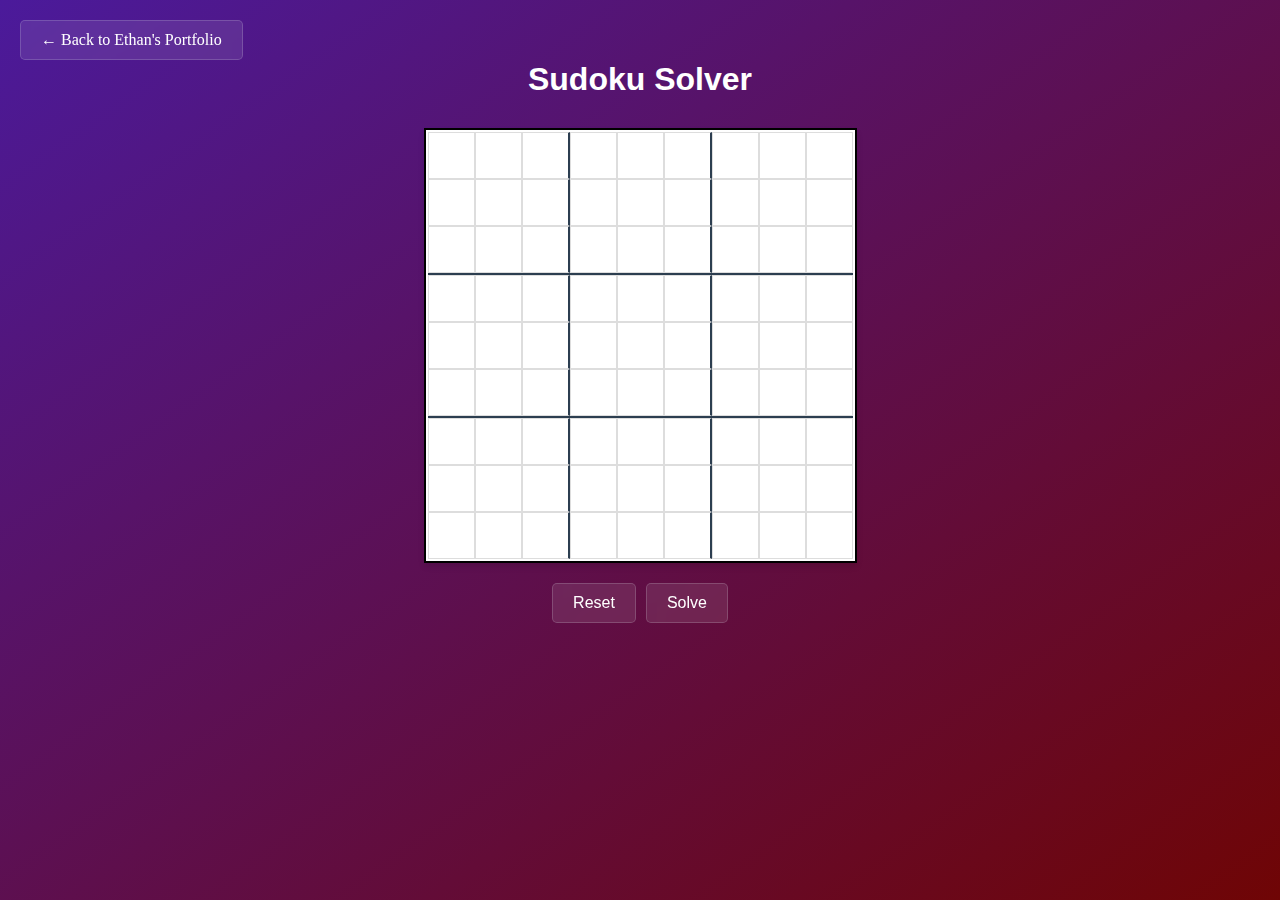
<file: sudoku-solver/index.html>
<!doctype html><html lang="en"><head><meta charset="UTF-8"><meta name="viewport" content="width=device-width,initial-scale=1"><meta name="description" content="Sudoku Solver Web Application"/><title>Sudoku Solver</title><script defer="defer" src="/sudoku-solver/static/js/main.04cc02e3.js"></script><link href="/sudoku-solver/static/css/main.3b976446.css" rel="stylesheet"></head><body><noscript>You need to enable JavaScript to run this app.</noscript><div id="root"></div></body></html>
</file>
<file: sudoku-solver/static/css/main.3b976446.css>
.sudoku-cell{border:1px solid #ccc;font-size:20px;height:40px;margin:0;padding:0;text-align:center;width:40px}.sudoku-cell:focus{background-color:#e8f0fe;outline:none}.sudoku-cell.read-only{background-color:#f0f0f0;color:#2ecc71;cursor:not-allowed}.sudoku-cell.read-only.starting-number{background-color:#e8e8e8;color:#333}.sudoku-grid{border:2px solid #000;display:inline-block;padding:2px}.sudoku-cell:nth-child(3n){border-right:2px solid #000}.sudoku-cell:last-child{border-right:1px solid #ccc}.grid-cell.read-only{background-color:#f0f0f0;color:#2ecc71;cursor:not-allowed}.grid-cell.read-only.starting-number{background-color:#e8e8e8;color:#333;font-weight:700}.control-panel{display:flex;gap:10px;justify-content:center;margin-top:20px}.control-button{-webkit-backdrop-filter:blur(5px);backdrop-filter:blur(5px);background-color:#f8f9fa1a;border:1px solid #dee2e633;border-radius:5px;color:#fff;cursor:pointer;font-size:1em;padding:10px 20px;transition:all .2s ease}.control-button:disabled{cursor:not-allowed;opacity:.6}.control-button:hover:not(:disabled){background-color:#e9ecef33;border-color:#ced4da4d}.control-button:active{transform:scale(.95)}.changes-button,.details-button,.reset-button,.solve-button{background-color:#f8f9fa1a;color:#fff}.reset-button:hover:not(:disabled){background-color:#e74c3c33}.solve-button:hover:not(:disabled){background-color:#2ecc7133}.details-button:hover:not(:disabled){background-color:#3498db33}.changes-button:hover:not(:disabled){background-color:#9b59b633}.portfolio-nav{left:20px;position:fixed;top:20px;z-index:1000}.portfolio-button{-webkit-backdrop-filter:blur(5px);backdrop-filter:blur(5px);background-color:#f8f9fa1a;border:1px solid #dee2e633;border-radius:5px;color:#fff;cursor:pointer;display:inline-block;font-size:16px;padding:10px 20px;text-decoration:none;transition:all .2s ease}.portfolio-button:hover{background-color:#e9ecef33;border-color:#ced4da4d}.portfolio-button:active{transform:translateY(1px)}.content,.input-page{position:relative}.content{z-index:1}h1{color:#fff;margin-bottom:30px}.content.disabled{opacity:.7;pointer-events:none}.loading-overlay{align-items:center;background-color:#ffffffe6;bottom:0;display:flex;flex-direction:column;justify-content:center;left:0;position:fixed;right:0;top:0;z-index:1000}.loading-spinner{animation:spin 1s linear infinite;border:5px solid #f3f3f3;border-radius:50%;border-top-color:#3498db;height:50px;margin-bottom:20px;width:50px}.loading-text{color:#333;font-size:1.2em}@keyframes spin{0%{transform:rotate(0deg)}to{transform:rotate(1turn)}}.error-message{margin-bottom:20px}.metric-card{background:#fff;border-radius:8px;box-shadow:0 2px 4px #0000001a;cursor:pointer;margin:10px;overflow:visible;padding:15px;position:relative;transition:all .3s ease}.metric-card:hover{box-shadow:0 4px 8px #00000026}.metric-header{align-items:center;display:flex;justify-content:space-between;margin-bottom:10px}.metric-header h3{color:#333;font-size:1.1em;margin:0 10px 0 0}.metric-value{color:#2c3e50;font-size:1.2em;font-weight:700;margin-left:10px}.metric-details{border-top:1px solid #eee;margin-top:10px;padding-bottom:20px;padding-top:10px}.detail-item{padding:8px 0}.detail-header{color:#666;display:flex;font-size:.9em;justify-content:space-between;margin-bottom:4px}.sub-details{margin-top:4px;padding-left:20px}.sub-detail-item{color:#888;display:flex;font-size:.85em;justify-content:space-between;padding:2px 0}.detail-value{font-weight:500}.expand-indicator{bottom:5px;color:#999;font-size:.8em;position:absolute;right:10px}.back-button{-webkit-backdrop-filter:blur(5px);backdrop-filter:blur(5px);background-color:#f8f9fa1a;border:1px solid #dee2e633;border-radius:5px;color:#fff;cursor:pointer;font-family:inherit;font-size:16px;gap:8px;padding:10px 20px;transition:all .2s ease;white-space:nowrap;width:200px}.back-button:hover{background-color:#e9ecef33;border-color:#ced4da4d}.back-button:active{transform:translateY(1px)}.results-page{box-sizing:border-box;display:flex;flex-direction:column;margin:0 auto;max-width:800px;padding:20px;position:relative;text-align:center;width:100%}.results-page h1{color:#fff;font-family:Segoe UI,Tahoma,Geneva,Verdana,sans-serif;margin-bottom:30px;text-align:center}.results-page h2{color:#fff;margin-bottom:20px}.grid-comparison{display:flex;flex-wrap:wrap;gap:40px;justify-content:center;margin-bottom:40px}.grid-comparison>div{text-align:center}.solving-metrics{-webkit-backdrop-filter:blur(5px);backdrop-filter:blur(5px);background-color:#f8f9fa1a;border-radius:8px;margin-bottom:40px;padding:20px}.metrics-grid{grid-gap:20px;display:grid;gap:20px;grid-template-columns:repeat(auto-fit,minmax(250px,1fr));padding:10px}.error-message{background-color:#e74c3ce6;border-radius:4px;color:#fff;font-weight:700;margin:10px 0;padding:10px 20px;text-align:center}html{scroll-behavior:smooth}@media (max-width:640px){.results-page{margin:10px;padding:10px}.metrics-grid{grid-template-columns:1fr}.grid-comparison{align-items:center;flex-direction:column}.control-button{font-size:14px;padding:8px 16px}}.metrics-container{display:flex;flex-direction:column;gap:20px;margin:0 auto;max-width:800px;padding:20px}.results-controls{gap:20px;margin-top:20px;padding:20px 0;z-index:1}.changes-cell,.results-controls{display:flex;justify-content:center;position:relative}.changes-cell{align-items:center;background:#fff;border:1px solid #ccc;box-sizing:border-box;font-family:Segoe UI,Tahoma,Geneva,Verdana,sans-serif;height:40px;width:40px}.changes-cell.highlighted{background-color:#fff7b2}.changes-cell.starting-number{color:#2c3e50;font-weight:700}.cell-value{font-size:20px}.possible-numbers{box-sizing:border-box;display:grid;font-size:11px;grid-template-columns:repeat(3,1fr);grid-template-rows:repeat(3,1fr);height:100%;padding:2px;width:100%}.possible-number{align-items:center;color:#666;display:flex;font-size:10px;justify-content:center;line-height:1;padding:1px}.possible-number.hidden{visibility:hidden}.possible-number.highlighted{background-color:#fff7b2;font-weight:700}.changes-page{box-sizing:border-box;display:flex;flex-direction:column;gap:20px;margin:0 auto;max-width:1200px;padding:20px;position:relative;text-align:center}.changes-page h1{color:#fff;font-family:Segoe UI,Tahoma,Geneva,Verdana,sans-serif;margin-bottom:30px}.changes-grid-container{display:flex;justify-content:center;margin-top:20px}.changes-content{align-items:flex-start;display:flex;gap:20px}.changes-grid{background-color:#fff;border:2px solid #000;display:inline-block;padding:2px}.grid-row{display:flex}.grid-row:nth-child(3n){border-bottom:2px solid #000}.changes-cell:nth-child(3n){border-right:2px solid #000}.changes-cell:last-child{border-right:1px solid #ccc}.changes-controls{display:flex;flex-direction:column;gap:10px;padding:20px}.changes-controls button{-webkit-backdrop-filter:blur(5px);backdrop-filter:blur(5px);background-color:#f8f9fa1a;border:1px solid #dee2e633;border-radius:5px;color:#fff;cursor:pointer;font-size:16px;padding:10px 20px;transition:all .2s ease}.changes-controls button:hover{background-color:#e9ecef33;border-color:#ced4da4d}.changes-controls button:active{transform:translateY(1px)}.changes-info{-webkit-backdrop-filter:blur(5px);backdrop-filter:blur(5px);background-color:#f8f9fa1a;border-radius:8px;margin-top:20px;padding:20px}.change-header{border-bottom:1px solid #dee2e633;display:flex;justify-content:space-between;margin-bottom:15px;padding-bottom:10px}.change-number,.change-type{color:#fff;font-size:1.1em;font-weight:700}.change-description{background-color:#ffffff1a;border:1px solid #dee2e633;border-radius:4px;color:#fff;font-family:monospace;padding:10px;white-space:pre-wrap}.changes-controls-bottom{display:flex;gap:20px;justify-content:center;margin-top:20px;padding:20px 0;position:relative;z-index:1}.back-button{align-items:center;display:flex;gap:5px}.back-buttons{display:flex;flex-direction:column;gap:15px;left:20px;position:fixed;top:20px;z-index:2000}.back-buttons .back-button{margin:0;width:200px}.back-buttons .back-button:last-child{margin-bottom:0}.App{box-sizing:border-box;display:flex;flex-direction:column;padding:20px;text-align:center}.input-page{margin:0 auto;max-width:800px;width:100%}.input-page h1{color:#fff;font-family:Segoe UI,Tahoma,Geneva,Verdana,sans-serif;margin-bottom:30px}.sudoku-grid{background-color:#fff;box-shadow:0 4px 6px #0000001a;margin:0 auto}.sudoku-cell{background-color:#fff;border:1px solid #ddd;caret-color:#0000;cursor:pointer;font-family:Segoe UI,Tahoma,Geneva,Verdana,sans-serif;height:45px;outline:none;transition:all .2s ease;width:45px}.sudoku-cell:focus{background-color:#fff7b2!important;border-color:#4a90e2}.sudoku-cell:hover:not(:focus){background-color:#f5f5f5}.sudoku-cell.starting-number{background-color:#f8f9fa;color:#2c3e50;font-weight:700}.grid-row:nth-child(3n){border-bottom:2px solid #2c3e50}.sudoku-cell:nth-child(3n){border-right:2px solid #2c3e50}.grid-row:last-child{border-bottom:none}.sudoku-cell:last-child{border-right:1px solid #ddd}body,html{margin:0;padding:0}body{background:linear-gradient(to bottom right,#4b1a9b,#6f0505);background-attachment:fixed;overflow-y:auto}#root,.input-page{display:flex;flex-direction:column}.input-page{align-items:center;box-sizing:border-box;padding:20px}
/*# sourceMappingURL=main.3b976446.css.map*/
</file>
